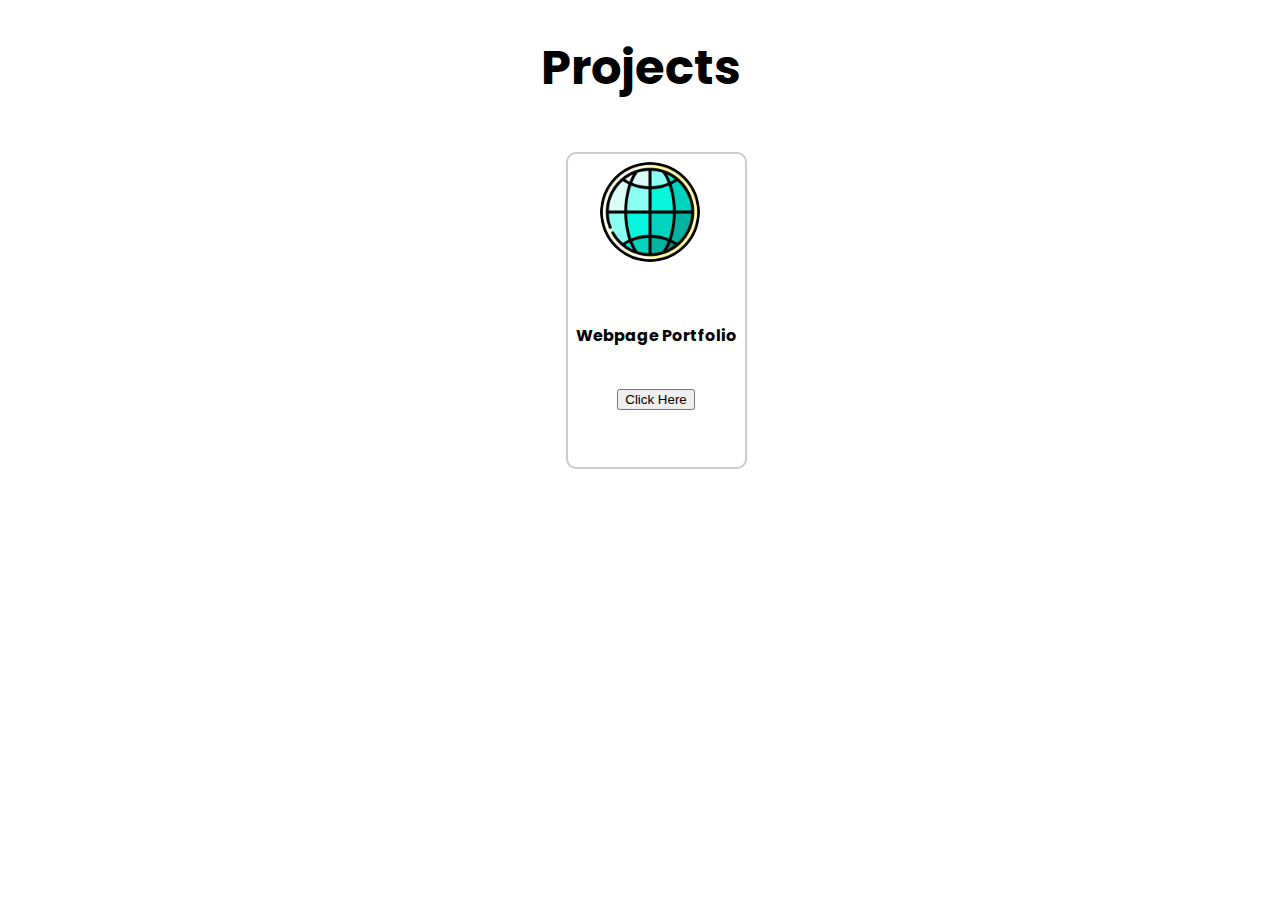
<file: projects.html>
<!DOCTYPE html>
<html lang="en">
<head>
    <meta charset="UTF-8">
    <meta name="viewport" content="width=device-width, initial-scale=1.0">
    <style>
        @import url("https://fonts.googleapis.com/css2?family=Poppins:wght@300;400;500;600&display=swap");

        body {
            font-family: 'Poppins', sans-serif;
            margin: 0;
            padding: 0;
            box-sizing: border-box;
            overflow:hidden;
        }

        .title {
            font-size: 3rem;
            text-align: center;
            margin-top: 2rem;
        }

        #project-container {
            display: flex;
            overflow-x: auto;
            gap: 1rem; /* Adjusted gap */
            padding: 1rem;
            margin-top: 1rem;
            width: 100%;
            scrollbar-width: 0;
            scroll-behavior: smooth;
            justify-content: center; /* Center projects */
        }

        .project-containers {
            flex: 0 0 auto;
            display: flex;
            align-items: center;
            flex-direction: column;
            border: 2px solid #ccc;
            padding: 0.5rem; /* Adjusted padding */
            border-radius: 10px;
            background-color: white;
            transition: border-color 330ms ease-in-out, transform 330ms ease-in-out;
        }

        .project-containers:hover {
            border-color: red;
            transform: scale(1.1);
        }

        .project-details-container {
            display: flex;
            justify-content: center;
            flex-direction: column;
            text-align: center;
        }

        .project-image {
            width: 100px; /* Adjusted width */
            height: 100px; /* Adjusted height */
            border-radius: 50%;
            object-fit: cover;
            margin-bottom: 0.5rem; /* Adjusted margin */
            margin-left:1.5rem;
            }


        .project-content {
            max-width: 150px; /* Adjusted max-width */
        }
    </style>
</head>
<body>
<h1 class="title">Projects</h1>
<div id="project-container">
    <div class="project-containers">
        <div class="project-details-container">
            <img src="./assets/browser.png" alt="Project Image" class="project-image">
            <p class="project-content">
                <h4>Webpage Portfolio</h4>
                <p>
                    <a href="https://sairaj2212.github.io/Sai/" target="_blank"><button>Click Here</button></a>
                </p>
            </p>
        </div>
    </div>
</div>
</body>
</html>
</file>
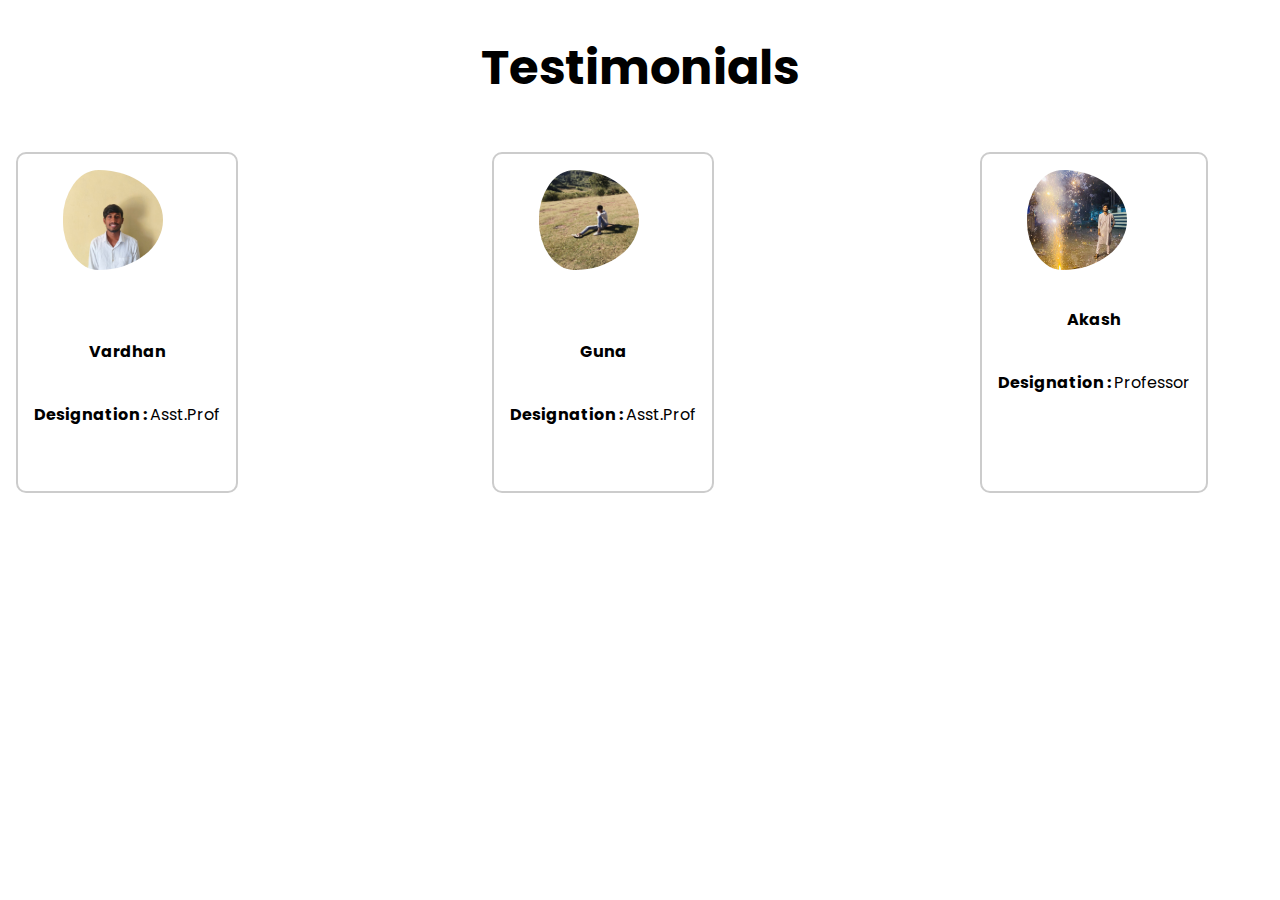
<file: testimonials.html>
<!DOCTYPE html>
<html lang="en">
<head>
    <meta charset="UTF-8">
    <meta name="viewport" content="width=device-width, initial-scale=1.0">
    <style>
        @import url("https://fonts.googleapis.com/css2?family=Poppins:wght@300;400;500;600&display=swap");

        body {
            font-family: 'Poppins', sans-serif;
            margin: 0;
            padding: 0;
            box-sizing: border-box;
            overflow: hidden;
        }

        .title {
            font-size: 3rem;
            text-align: center;
            margin-top: 2rem;
        }

        #testimonial-container {
            display: flex;
            overflow-x: hidden;
            gap: 2rem;
            padding: 1rem;
            margin-top: 1rem;
            width: 100%;
            scrollbar-width: 0;
            scroll-behavior: smooth;
        }

        .testimonial-containers:hover {
            border-color: red;
            transform: scale(1.1);
        }
        .testimonial-containers {
            flex: 0 0 auto;
            display: flex;
            align-items: center;
            flex-direction: column;
            border: 2px solid #ccc;
            padding: 1rem;
            border-radius: 10px;
            background-color: white;
            transition: border-color 330ms ease-in-out, transform 330ms ease-in-out;
        }

        .testimonial-details-container {
            display: flex;
            justify-content: center;
            flex-direction: column;
            text-align: center;
        }

        .testimonial-image {
            width: 100px;
            height: 100px;
            border-radius: 50%;
            object-fit: cover;
            margin-bottom: 1rem;
            align-items: center;
            padding-left: 1.8rem;
        }

        .testimonial-content {
            max-width: 200px;
        }
    </style>
</head>
<body>
<h1 class="title">Testimonials</h1>

<div id="testimonial-container">
    <div class="testimonial-containers">
        <div class="testimonial-details-container">
            <img src="./assets/vardhan.jpg" alt="Testimonial Image" class="testimonial-image">
            <p class="testimonial-content">
                <h4>Vardhan</h4>
                <p><b>Designation : </b> Asst.Prof</p>
            </p>
        </div>
    </div>

    <div class="testimonial-containers">
        <div class="testimonial-details-container">
            <img src="./assets/guna.jpg" alt="Testimonial Image" class="testimonial-image">
            <p class="testimonial-content">
                <h4>Guna</h4>
                <p><b>Designation : </b> Asst.Prof</p>
            </p>
        </div>
    </div>

    <div class="testimonial-containers">
        <div class="testimonial-details-container">
            <img src="./assets/akash.jpg" alt="Testimonial Image" class="testimonial-image">
            <h4>Akash</h4>
            <p><b>Designation : </b> Professor</p>
        </div>
    </div>
    <div class="testimonial-containers">
        <div class="testimonial-details-container">
            <img src="./assets/srizen.jpg" alt="Testimonial Image" class="testimonial-image">
            <h4>Srizen</h4>
            <p><b>Designation : </b> Asst.Prof</p>
        </div>
    </div>
</div>

<script>
    let slideIndex = 0;
    showSlides();

    function showSlides() {
        let slides = document.getElementsByClassName("testimonial-containers");
        for (let i = 0; i < slides.length; i++) {
            slides[i].style.transform = `translateX(${(i - slideIndex) * 100}%)`;
        }
        slideIndex++;
        if (slideIndex >= slides.length) {
            slideIndex = 0;
        }
        setTimeout(showSlides, 3000);
    }
</script>
</body>
</html>
</file>
